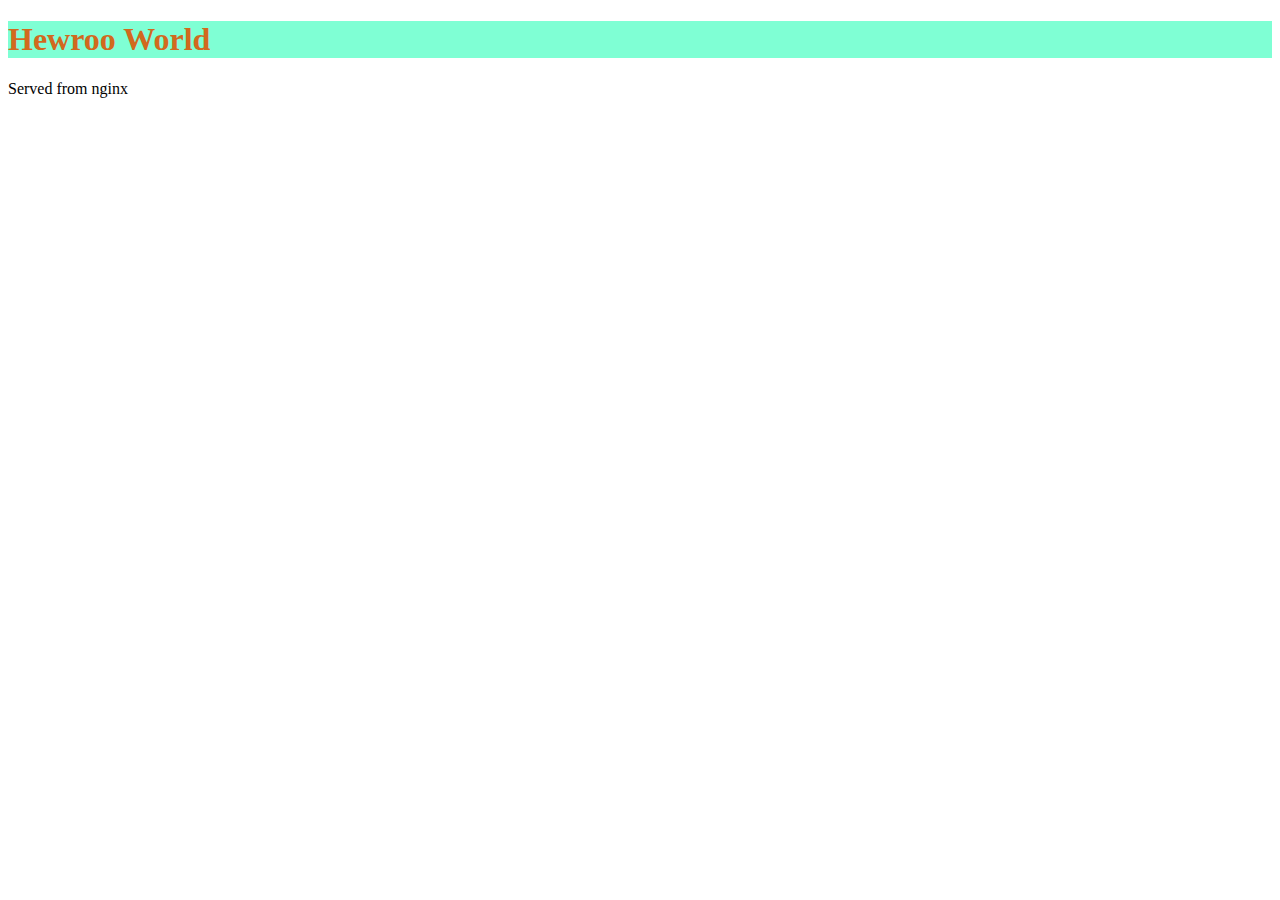
<file: index.html>
<!DOCTYPE html>
<html lang="en">
<head>
    <meta charset="UTF-8">
    <meta name="viewport" content="width=device-width, initial-scale=1.0">
    <title>Nginx</title>
    <link rel="stylesheet" href="./css/styles.css">
</head>
<body>
    <h1>Hewroo World</h1>
    <p>Served from nginx</p>
</body>
</html>
</file>
<file: css/styles.css>
h1 {
  background-color: aquamarine;
  color: chocolate;
}
</file>
